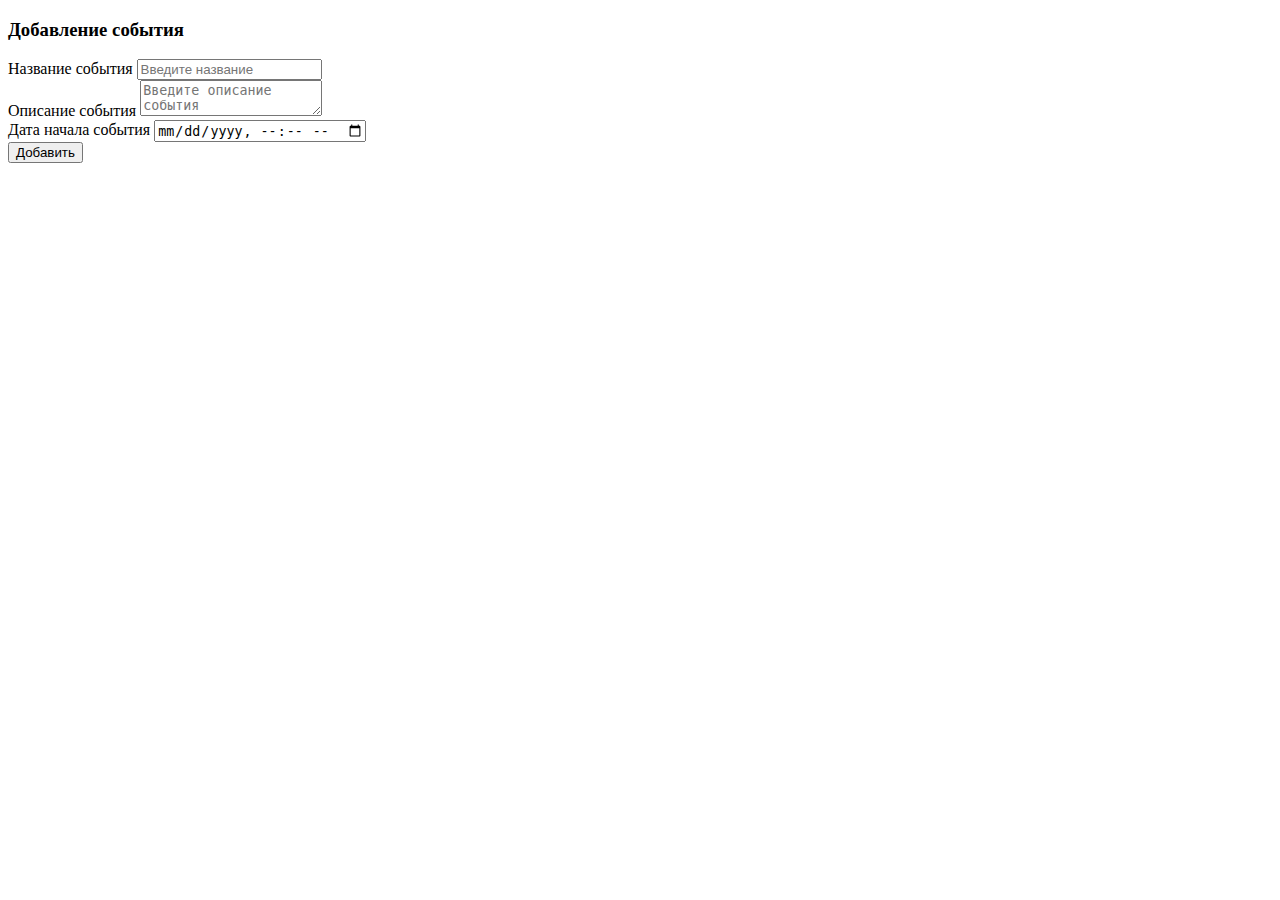
<file: src/main/resources/templates/add_event.html>
<!DOCTYPE html>
<html lang="ru" xmlns:th="http://www.thymeleaf.org">
<head th:replace="base :: head(~{::title})">
    <title>Добавление события</title>
</head>
<body>
<th:block th:insert="index::header"></th:block>

<div class="container">
    <h3>Добавление события</h3>
    <form th:fragment="event" method="post" th:action="@{/event/add}" th:object="${event}">
        <div class="form-group">
            <label for="eventTitle">Название события</label>
            <input th:field="*{eventTitle}" type="text" class="form-control" id="eventTitle" placeholder="Введите название">
        </div>
        <div class="form-group">
            <label for="eventDescription">Описание события</label>
            <textarea th:field="*{eventDescription}"  class="form-control" id="eventDescription" placeholder="Введите описание события"></textarea>
        </div>
        <div class="form-group">
            <label for="eventStart">Дата начала события</label>
            <input th:field="*{eventStart}" type="datetime-local" class="form-control" id="eventStart" placeholder="Введите дату">
        </div>
        <button type="submit" class="btn btn-primary">Добавить</button>
    </form>
</div>

</body>
</html>
</file>
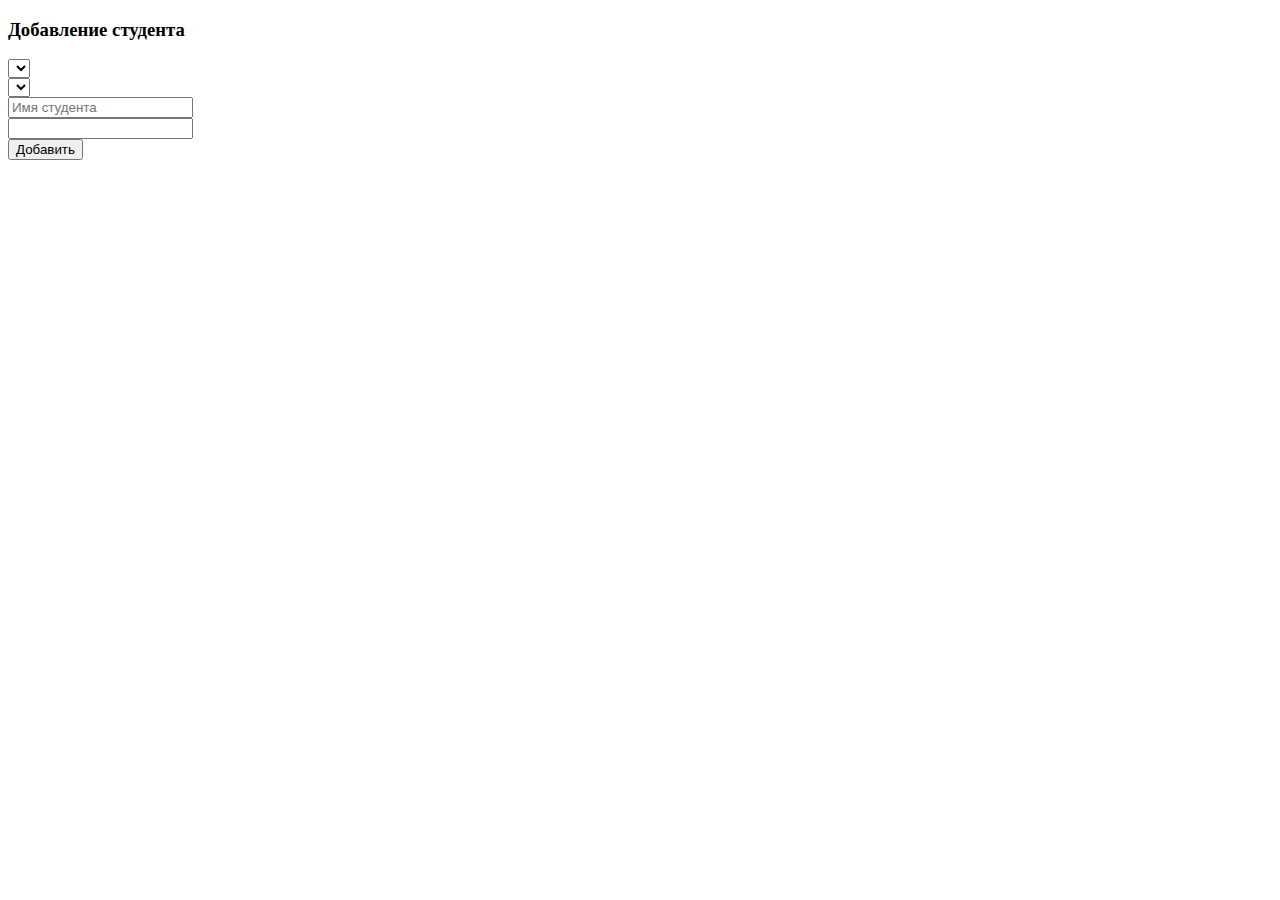
<file: src/main/resources/templates/add_student.html>
<!DOCTYPE html>
<html lang="ru" xmlns:th="http://www.thymeleaf.org">
<head th:replace="base :: head(~{::title})">
    <title>Добавление студента</title>
</head>
<body>
<th:block th:insert="index::header"></th:block>

<h3>Добавление студента</h3>
<form method="post" th:action="@{/student/add}" th:object="${student}">
    <div>
        <!--список университетов-->
        <select name="universityId">
            <option th:each="university : ${universities}"
                    th:value="${university.id}"
                    th:utext="${university.universityName}">
            </option>
        </select>
    </div>

    <div>
        <!--список событий-->
        <select name="eventId">
            <option th:each="event : ${events}"
                    th:value="${event.id}"
                    th:utext="${event.eventTitle}">
            </option>
        </select>
    </div>


    <div>
        <input type="text" placeholder="Имя студента" th:field="*{studentName}">
    </div>

    <div>
        <input type="number" th:field="*{studentAge}">
    </div>

    <button type="submit">Добавить</button>

</form>


</body>
</html>
</file>
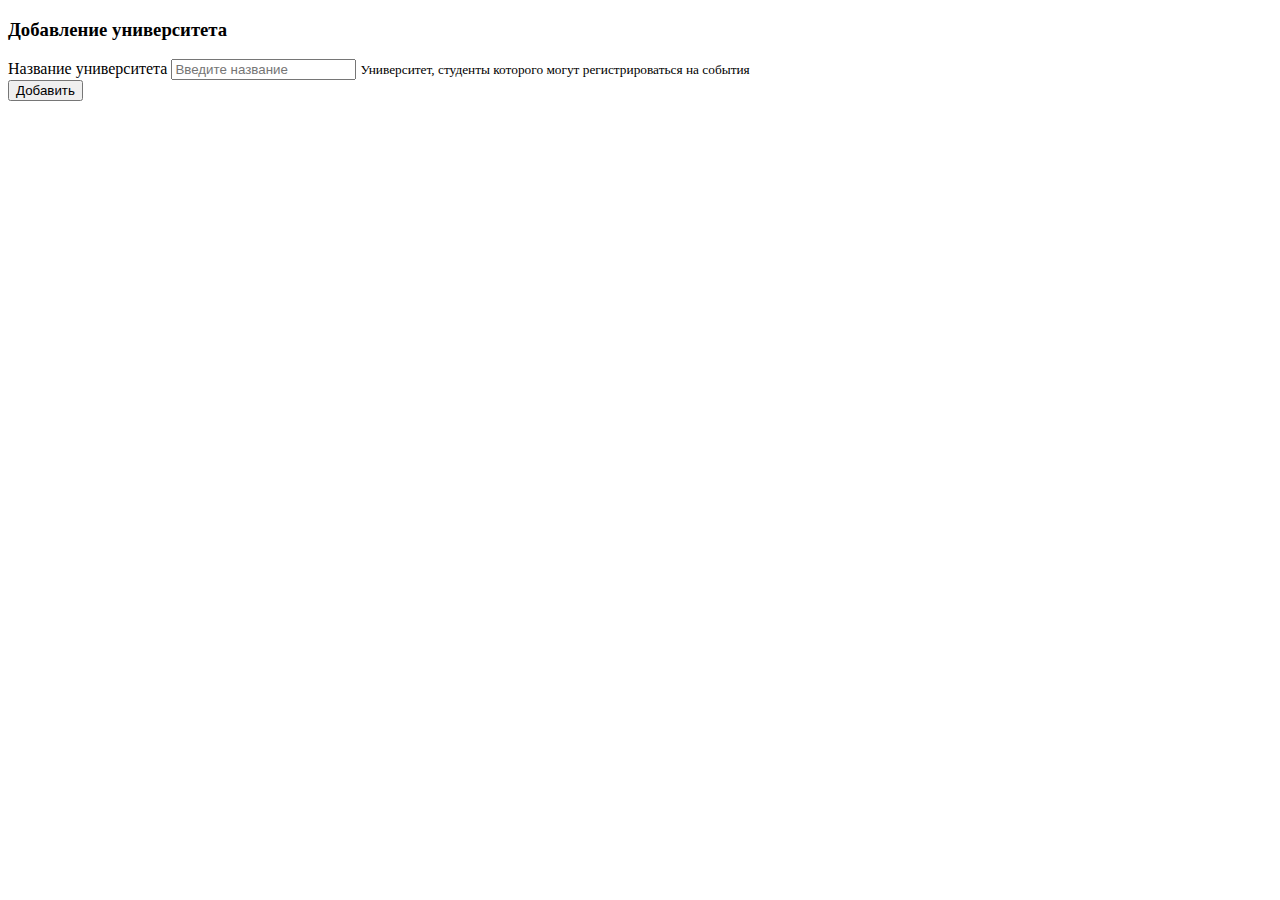
<file: src/main/resources/templates/add_university.html>
<!DOCTYPE html>
<html lang="ru" xmlns:th="http://www.thymeleaf.org">
<head th:replace="base :: head(~{::title})">
    <title>Добавление университета</title>
</head>
<body>
<th:block th:insert="index::header"></th:block>

<div class="container">
    <h3>Добавление университета</h3>
    <form th:fragment="university" method="post" th:action="@{/university/add}" th:object="${university}">
        <div class="form-group">
            <label for="universityName">Название университета</label>
            <input th:field="*{universityName}" type="text" class="form-control" id="universityName" aria-describedby="name" placeholder="Введите название">
            <small id="name" class="form-text text-muted">Университет, студенты которого могут регистрироваться на события</small>
        </div>
        <button type="submit" class="btn btn-primary">Добавить</button>
    </form>
</div>


</body>
</html>
</file>
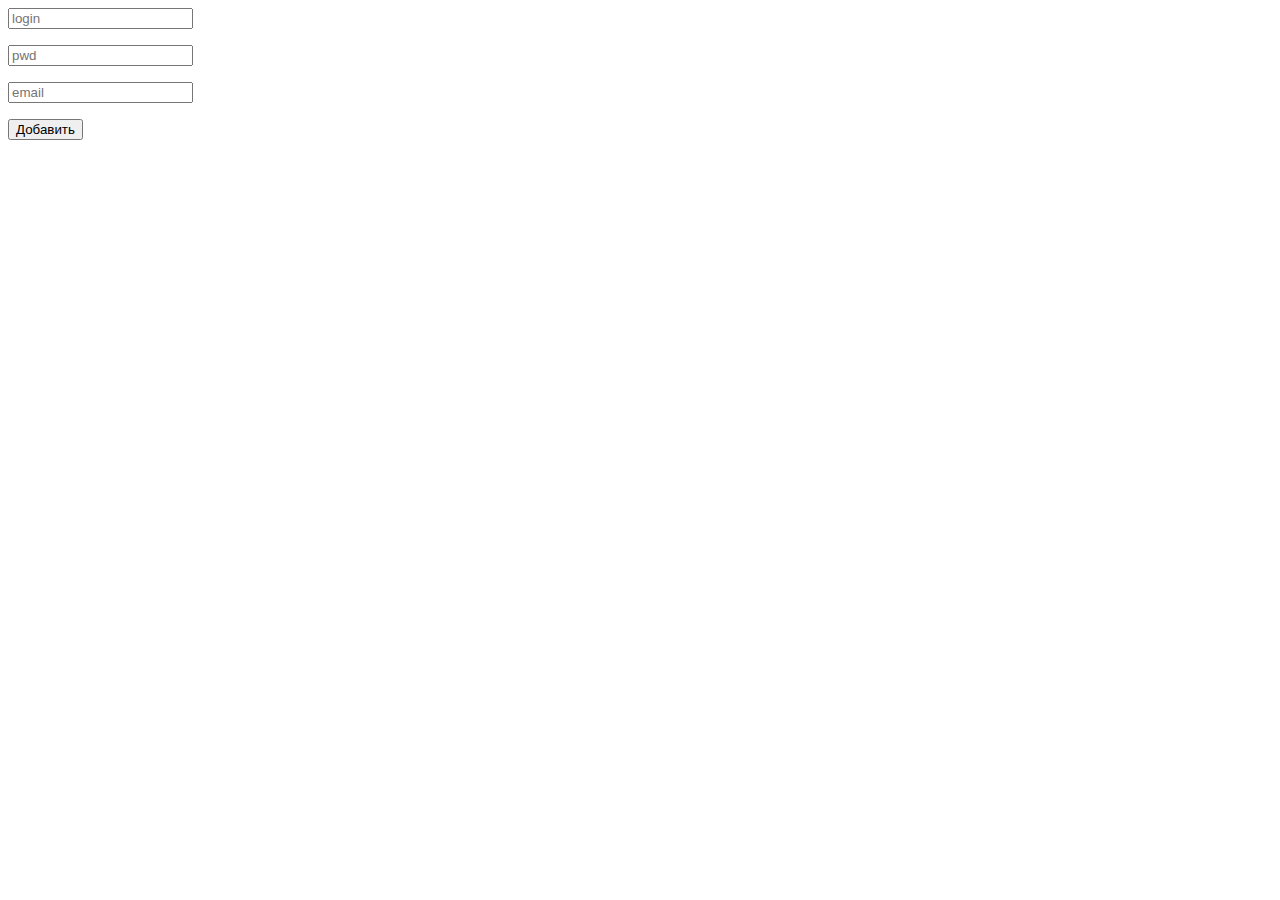
<file: src/main/resources/templates/add_user.html>
<!DOCTYPE html>
<html lang="ru" xmlns:th="http://www.thymeleaf.org">

<head>
    <meta charset="UTF-8">
    <title>Добавление пользователя</title>
</head>
<body>
    <form method="post" th:action="@{/user/add}" th:object="${user}">
        <div>
            <input type="text" th:field="*{login}" placeholder="login">
            <p th:if="${#fields.hasErrors('login')}" th:errors="*{login}"></p>
        </div>
        <div>
            <input type="text" th:field="*{pwd}" placeholder="pwd">
            <p th:if="${#fields.hasErrors('pwd')}" th:errors="*{pwd}"></p>
        </div>
        <div>
            <input type="text" th:field="*{email}" placeholder="email">
            <p th:if="${#fields.hasErrors('email')}" th:errors="*{email}"></p>
        </div>
        <div><input type="submit" value="Добавить"></div>
    </form>
</body>
</html>
</file>
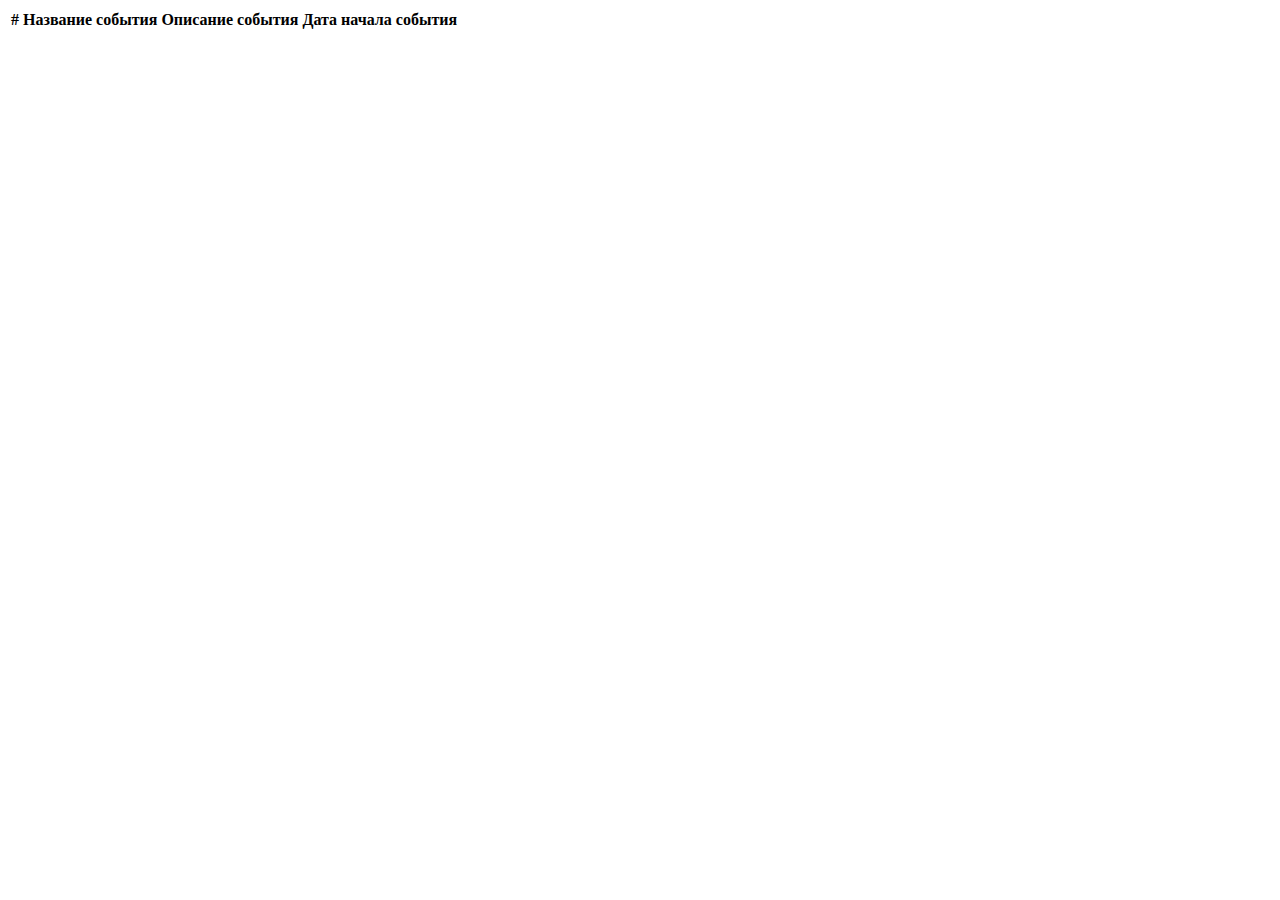
<file: src/main/resources/templates/events.html>
<!DOCTYPE html>
<html lang="ru" xmlns:th="http://www.thymeleaf.org">
<head th:replace="base :: head(~{::title})">
    <title>Университеты</title>
</head>
<body>
<th:block th:insert="index::header"></th:block>
<div class="container">

    <table class="table">
        <thead class="thead-light">
        <tr>
            <th scope="col">#</th>
            <th scope="col">Название события</th>
            <th scope="col">Описание события</th>
            <th scope="col">Дата начала события</th>
        </tr>
        </thead>
        <tbody>
        <tr th:each="event, state : ${events}">
            <th scope="row" th:utext="${state.count}"></th>
            <td th:utext="${event.eventTitle}"></td>
            <td th:utext="${event.eventDescription}"></td>
            <td th:utext="${event.eventStart}"></td>
        </tr>
        </tbody>
    </table>
</div>
</body>
</html>
</file>
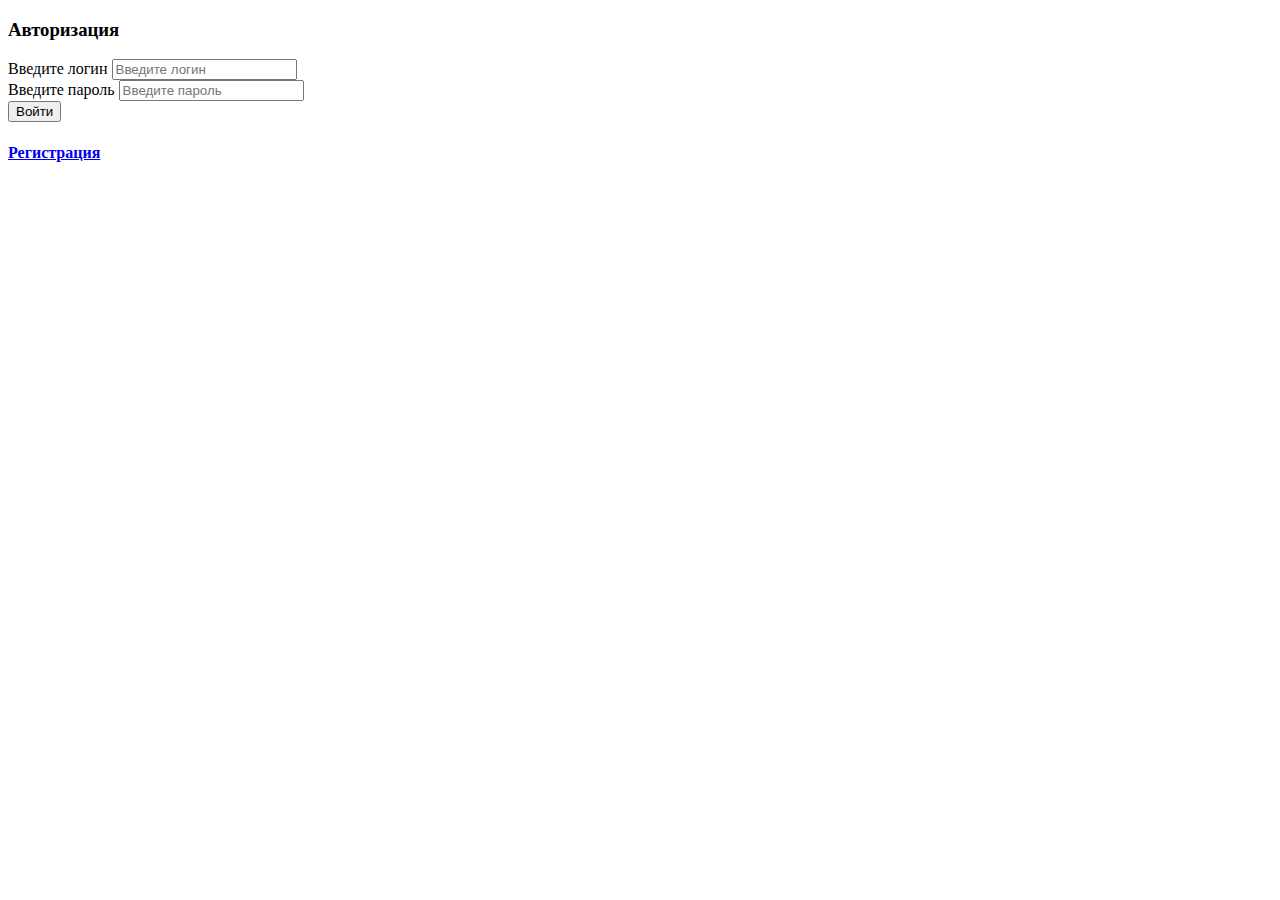
<file: src/main/resources/templates/login.html>
<!DOCTYPE html>
<html lang="ru" xmlns="http://www.w3.org/1999/xhtml"
      xmlns:th="http://www.thymeleaf.org"
      xmlns:sec="http://www.thymeleaf.org/extras/spring-security">
<head th:replace="base :: head(~{::title})">
    <title>Вход</title>
</head>
<body>
<section th:insert="index::header"></section>

<div class="container">
    <h3>Авторизация</h3>
    <form method="post" th:action="@{/login}" >
        <div class="form-group">
            <label for="username">Введите логин</label>
            <input name="username" type="text" class="form-control" id="username" placeholder="Введите логин">
        </div>
        <div class="form-group">
            <label for="password">Введите пароль</label>
            <input name="password" type="password" class="form-control" id="password" placeholder="Введите пароль">
        </div>
        <button class="btn btn-primary" type="submit">Войти</button>
        <h4><a href="/registration">Регистрация</a></h4>
    </form>
</div>

</body>
</html>
</file>
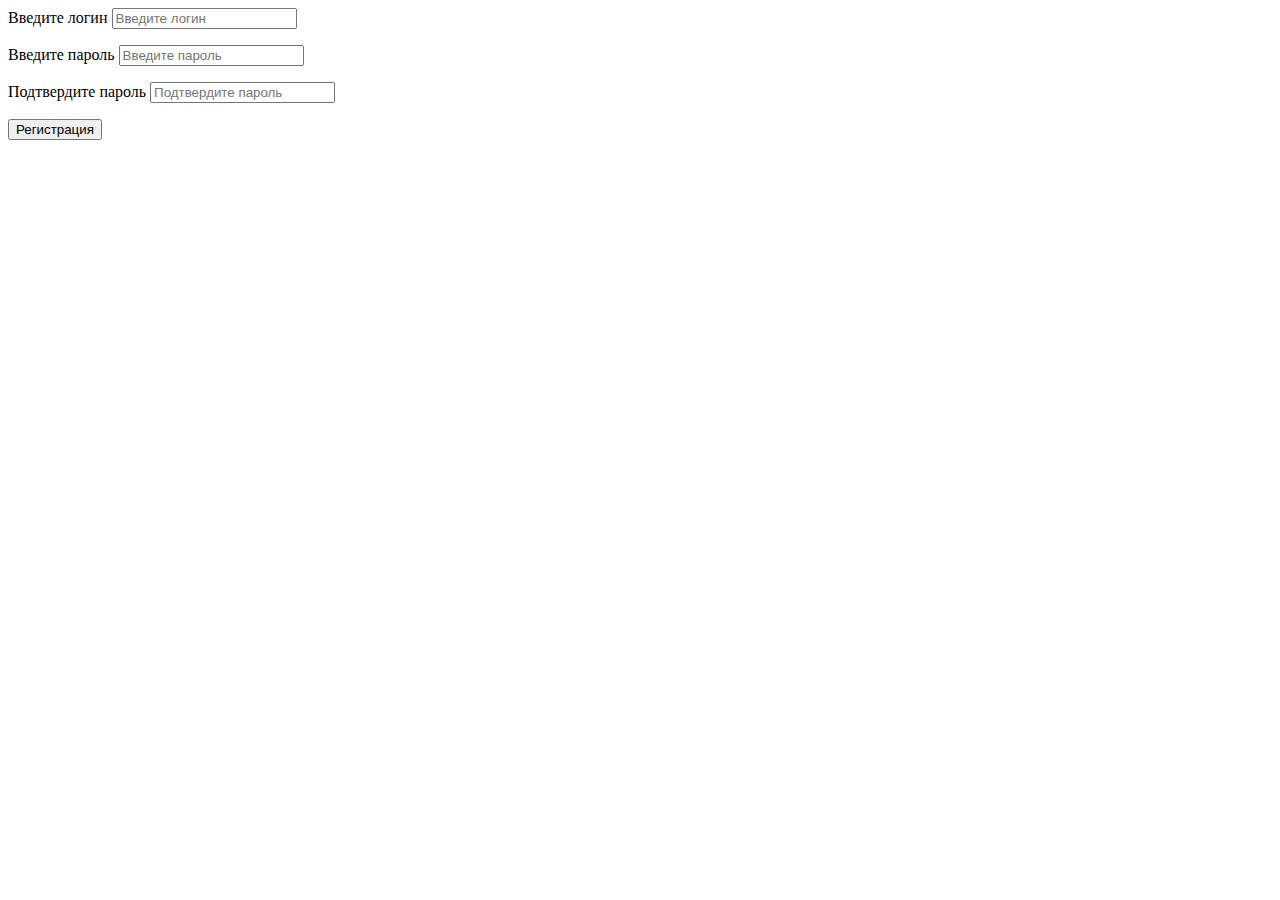
<file: src/main/resources/templates/registration.html>
<!DOCTYPE html>
<html lang="ru" xmlns="http://www.w3.org/1999/xhtml"
      xmlns:th="http://www.thymeleaf.org"
      xmlns:sec="http://www.thymeleaf.org/extras/spring-security">
<head th:replace="base :: head(~{::title})">
    <title>Регистрация</title>
</head>
<body>
<section th:insert="index::header"></section>
<div class="container">

    <form method="post" th:action="@{/registration}" th:object="${user}">
        <div class="form-group">
            <label for="username">Введите логин</label>
            <input class="form-control" id="username" placeholder="Введите логин" type="text" th:field="*{username}">
            <p th:if="${#fields.hasErrors('username')}" th:errors="*{username}"></p>
        </div>
        <div class="form-group">
            <label for="password">Введите пароль</label>
            <input class="form-control"  id="password" type="password" th:field="*{password}" placeholder="Введите пароль">
            <p th:if="${#fields.hasErrors('password')}" th:errors="*{password}"></p>
        </div>
        <div class="form-group">
            <label for="confirm">Подтвердите пароль</label>
            <input class="form-control"  id="confirm" type="password" th:field="*{passwordConfirm}" placeholder="Подтвердите пароль">
            <p th:if="${confirmError}" th:utext="${confirmError}"></p>
        </div>
        <p th:if="${usernameError}" th:utext="${usernameError}"></p>
        <div><input type="submit" class="btn btn-primary" value="Регистрация"></div>
    </form>
</div>
</body>
</html>
</file>
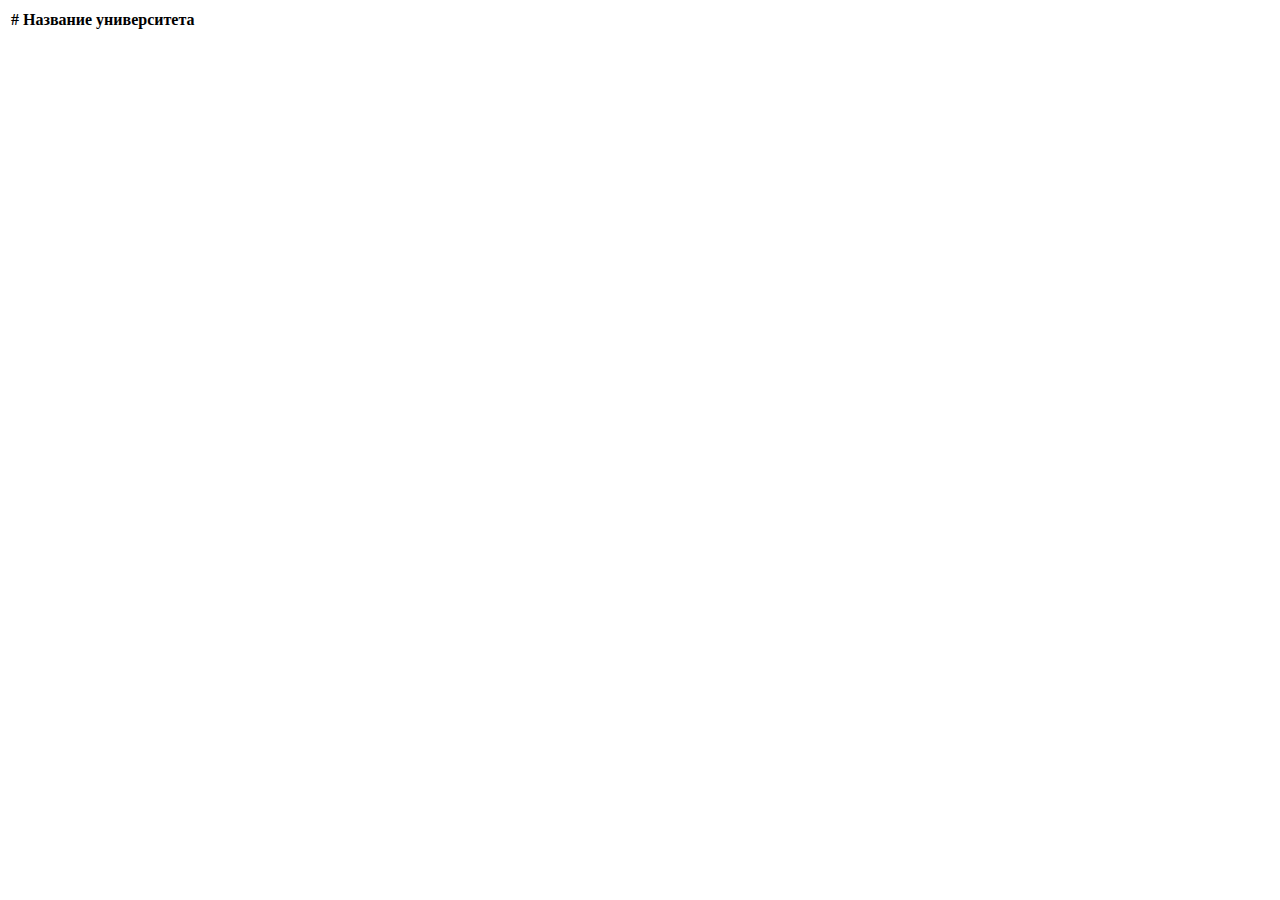
<file: src/main/resources/templates/universities.html>
<!DOCTYPE html>
<html lang="ru" xmlns:th="http://www.thymeleaf.org">
<head th:replace="base :: head(~{::title})">
    <title>Университеты</title>
</head>
<body>
<th:block th:insert="index::header"></th:block>
<div class="container">
        <table class="table">
            <thead class="thead-light">
            <tr>
                <th scope="col">#</th>
                <th scope="col">Название университета</th>
            </tr>
            </thead>
            <tbody>
            <tr th:each="university, state : ${universities}">
                <th scope="row" th:utext="${state.count}"></th>
                <td th:utext="${university.universityName}"></td>
            </tr>
            </tbody>
        </table>

</div>
</body>
</html>
</file>
